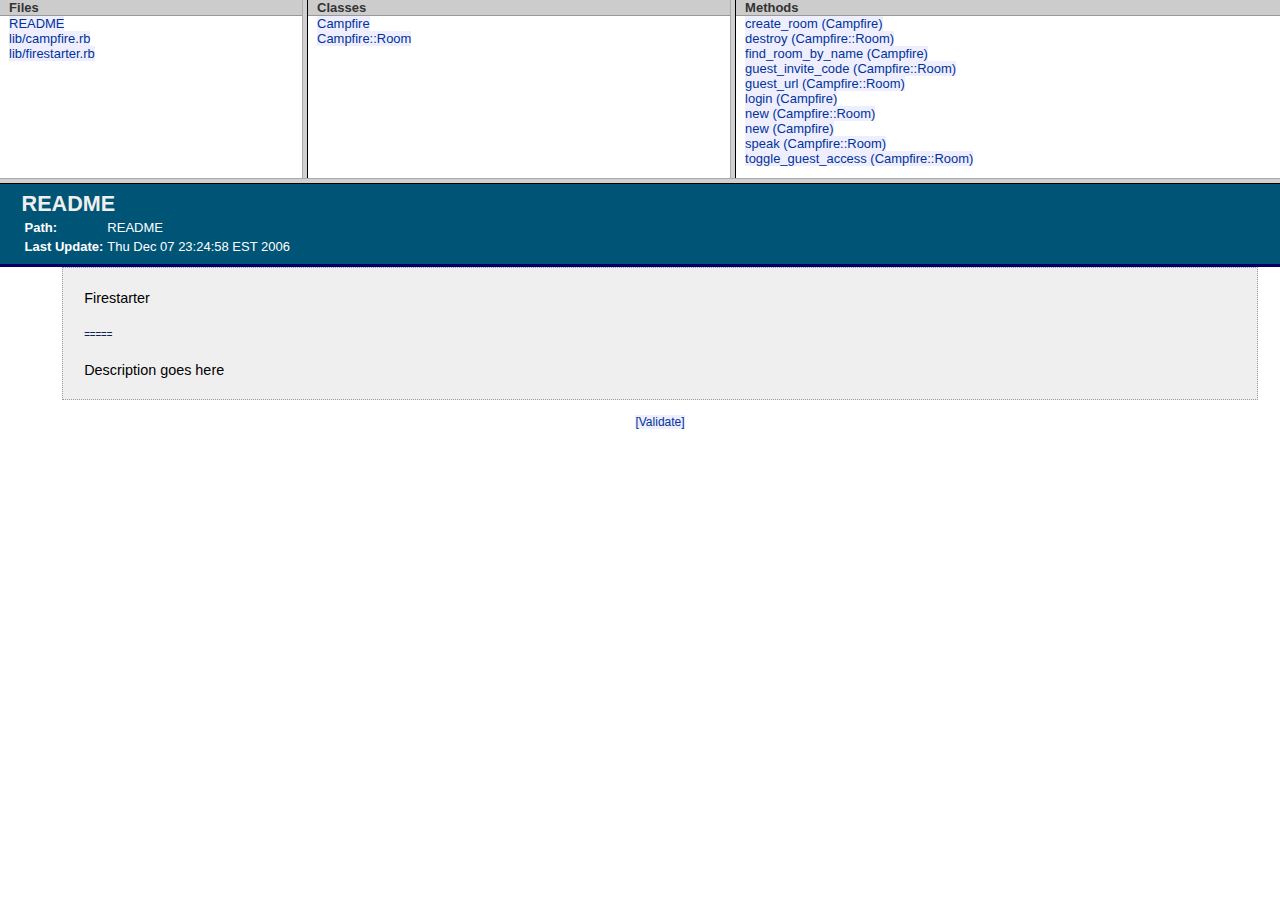
<file: rdoc/index.html>
<?xml version="1.0" encoding="iso-8859-1"?>
<!DOCTYPE html 
     PUBLIC "-//W3C//DTD XHTML 1.0 Frameset//EN"
     "http://www.w3.org/TR/xhtml1/DTD/xhtml1-frameset.dtd">

<!--

    Firestarter

  -->
<html xmlns="http://www.w3.org/1999/xhtml" xml:lang="en" lang="en">
<head>
  <title>Firestarter</title>
  <meta http-equiv="Content-Type" content="text/html; charset=iso-8859-1" />
</head>
<frameset rows="20%, 80%">
    <frameset cols="25%,35%,45%">
        <frame src="fr_file_index.html"   title="Files" name="Files" />
        <frame src="fr_class_index.html"  name="Classes" />
        <frame src="fr_method_index.html" name="Methods" />
    </frameset>
    <frame src="files/README.html" name="docwin" />
</frameset>
</html>
</file>
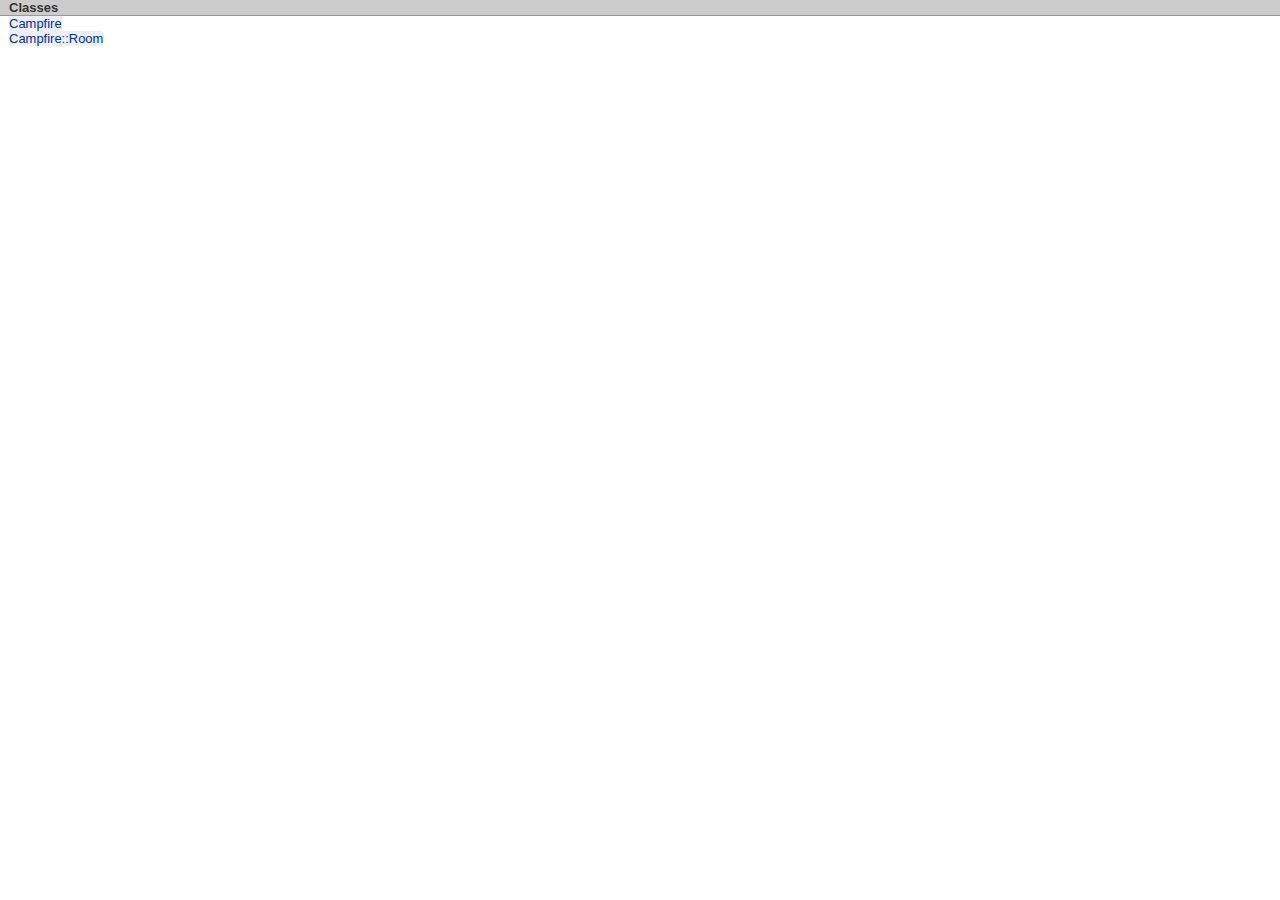
<file: rdoc/fr_class_index.html>
<?xml version="1.0" encoding="iso-8859-1"?>
<!DOCTYPE html 
     PUBLIC "-//W3C//DTD XHTML 1.0 Transitional//EN"
     "http://www.w3.org/TR/xhtml1/DTD/xhtml1-transitional.dtd">

<!--

    Classes

  -->
<html xmlns="http://www.w3.org/1999/xhtml" xml:lang="en" lang="en">
<head>
  <title>Classes</title>
  <meta http-equiv="Content-Type" content="text/html; charset=iso-8859-1" />
  <link rel="stylesheet" href="rdoc-style.css" type="text/css" />
  <base target="docwin" />
</head>
<body>
<div id="index">
  <h1 class="section-bar">Classes</h1>
  <div id="index-entries">
    <a href="classes/Campfire.html">Campfire</a><br />
    <a href="classes/Campfire/Room.html">Campfire::Room</a><br />
  </div>
</div>
</body>
</html>
</file>
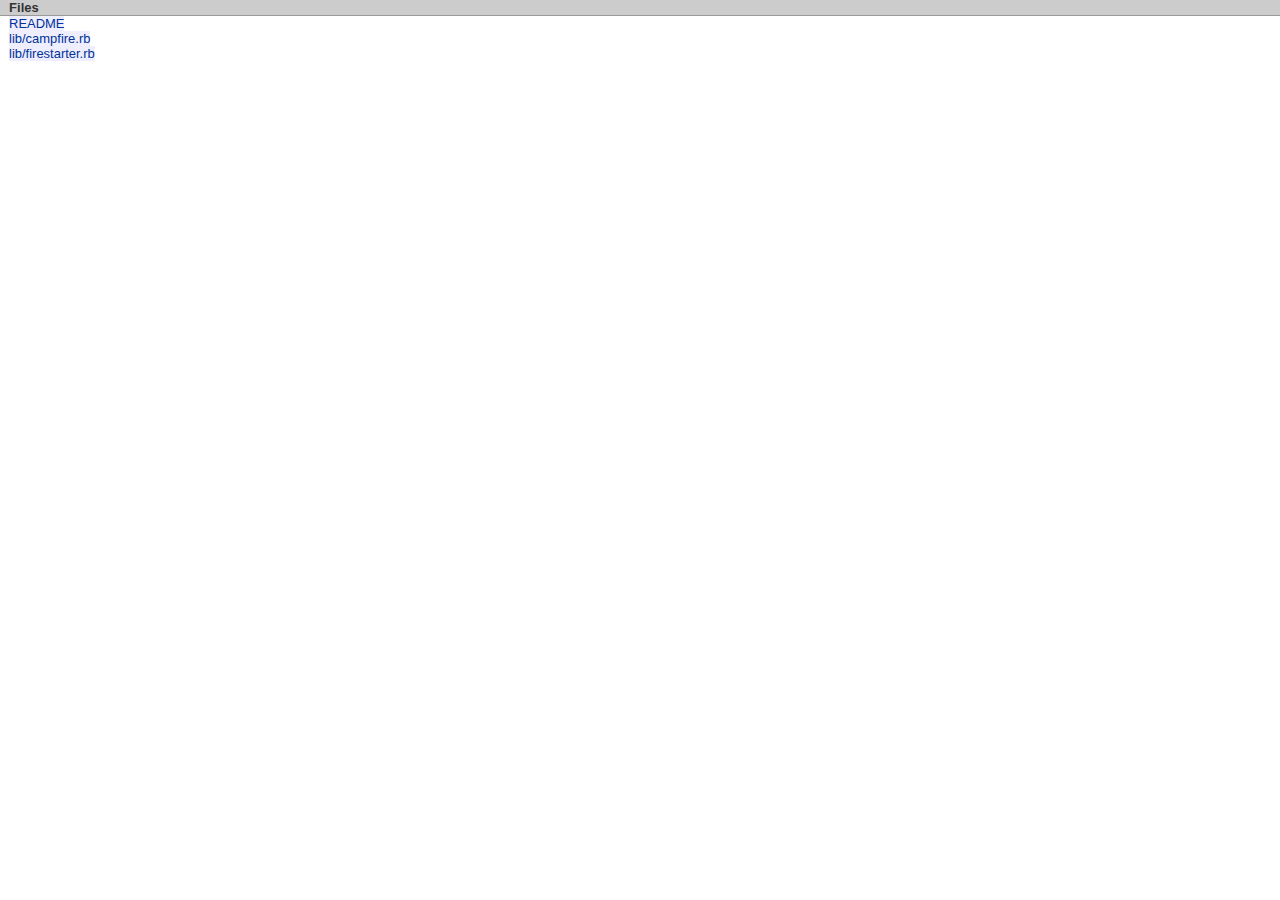
<file: rdoc/fr_file_index.html>
<?xml version="1.0" encoding="iso-8859-1"?>
<!DOCTYPE html 
     PUBLIC "-//W3C//DTD XHTML 1.0 Transitional//EN"
     "http://www.w3.org/TR/xhtml1/DTD/xhtml1-transitional.dtd">

<!--

    Files

  -->
<html xmlns="http://www.w3.org/1999/xhtml" xml:lang="en" lang="en">
<head>
  <title>Files</title>
  <meta http-equiv="Content-Type" content="text/html; charset=iso-8859-1" />
  <link rel="stylesheet" href="rdoc-style.css" type="text/css" />
  <base target="docwin" />
</head>
<body>
<div id="index">
  <h1 class="section-bar">Files</h1>
  <div id="index-entries">
    <a href="files/README.html">README</a><br />
    <a href="files/lib/campfire_rb.html">lib/campfire.rb</a><br />
    <a href="files/lib/firestarter_rb.html">lib/firestarter.rb</a><br />
  </div>
</div>
</body>
</html>
</file>
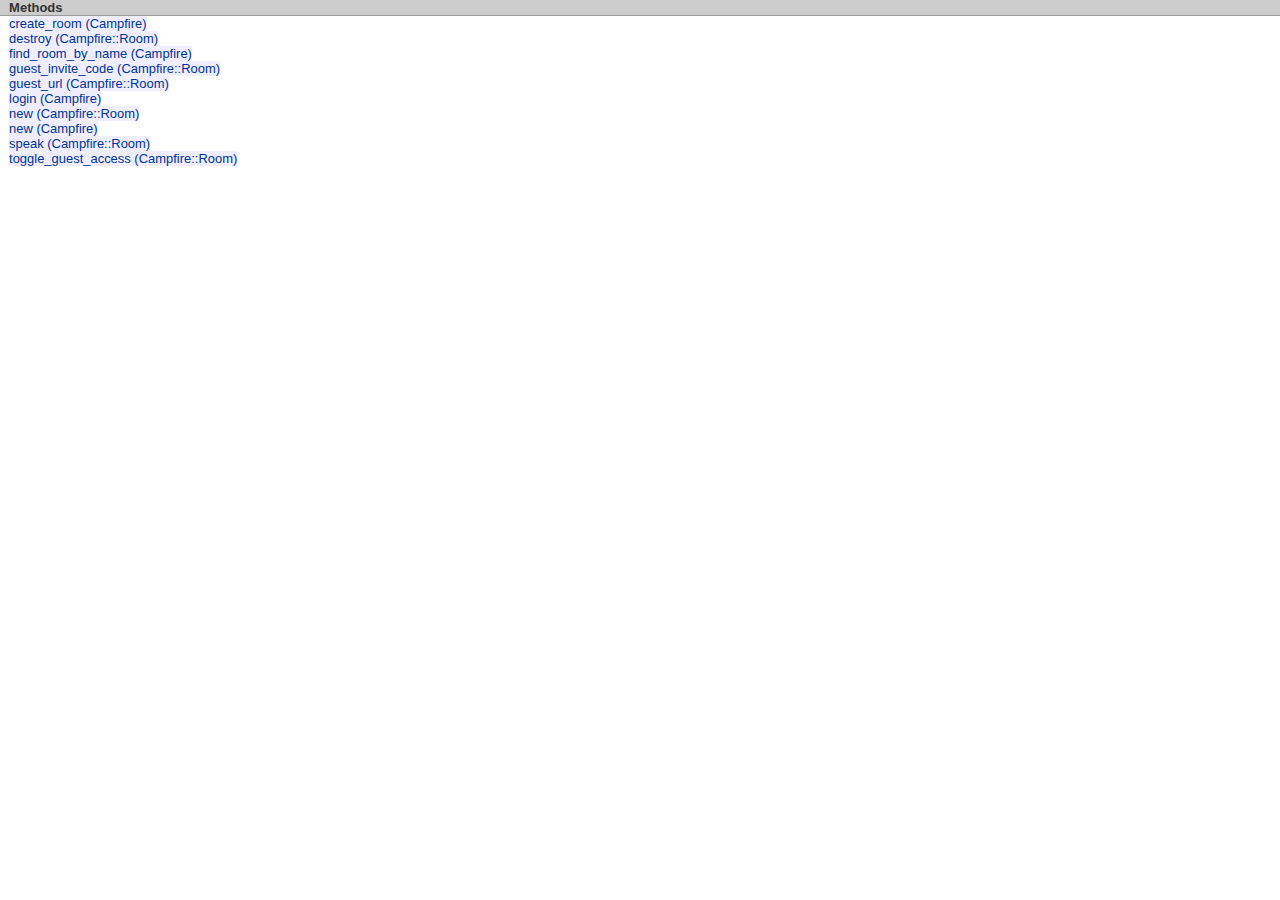
<file: rdoc/fr_method_index.html>
<?xml version="1.0" encoding="iso-8859-1"?>
<!DOCTYPE html 
     PUBLIC "-//W3C//DTD XHTML 1.0 Transitional//EN"
     "http://www.w3.org/TR/xhtml1/DTD/xhtml1-transitional.dtd">

<!--

    Methods

  -->
<html xmlns="http://www.w3.org/1999/xhtml" xml:lang="en" lang="en">
<head>
  <title>Methods</title>
  <meta http-equiv="Content-Type" content="text/html; charset=iso-8859-1" />
  <link rel="stylesheet" href="rdoc-style.css" type="text/css" />
  <base target="docwin" />
</head>
<body>
<div id="index">
  <h1 class="section-bar">Methods</h1>
  <div id="index-entries">
    <a href="classes/Campfire.html#M000003">create_room (Campfire)</a><br />
    <a href="classes/Campfire/Room.html#M000009">destroy (Campfire::Room)</a><br />
    <a href="classes/Campfire.html#M000004">find_room_by_name (Campfire)</a><br />
    <a href="classes/Campfire/Room.html#M000008">guest_invite_code (Campfire::Room)</a><br />
    <a href="classes/Campfire/Room.html#M000007">guest_url (Campfire::Room)</a><br />
    <a href="classes/Campfire.html#M000002">login (Campfire)</a><br />
    <a href="classes/Campfire/Room.html#M000005">new (Campfire::Room)</a><br />
    <a href="classes/Campfire.html#M000001">new (Campfire)</a><br />
    <a href="classes/Campfire/Room.html#M000010">speak (Campfire::Room)</a><br />
    <a href="classes/Campfire/Room.html#M000006">toggle_guest_access (Campfire::Room)</a><br />
  </div>
</div>
</body>
</html>
</file>
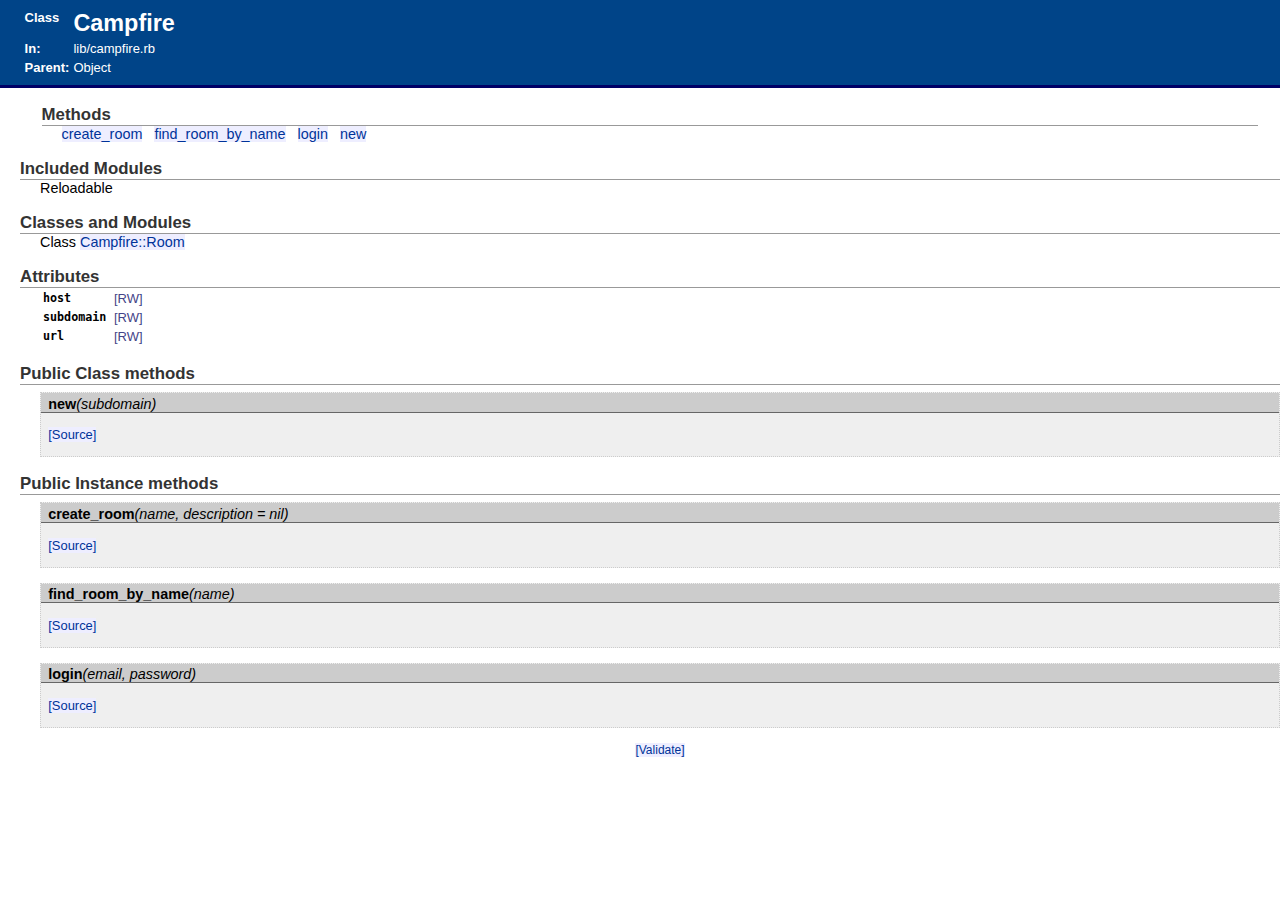
<file: rdoc/classes/Campfire.html>
<?xml version="1.0" encoding="iso-8859-1"?>
<!DOCTYPE html 
     PUBLIC "-//W3C//DTD XHTML 1.0 Transitional//EN"
     "http://www.w3.org/TR/xhtml1/DTD/xhtml1-transitional.dtd">

<html xmlns="http://www.w3.org/1999/xhtml" xml:lang="en" lang="en">
<head>
  <title>Class: Campfire</title>
  <meta http-equiv="Content-Type" content="text/html; charset=iso-8859-1" />
  <meta http-equiv="Content-Script-Type" content="text/javascript" />
  <link rel="stylesheet" href=".././rdoc-style.css" type="text/css" media="screen" />
  <script type="text/javascript">
  // <![CDATA[

  function popupCode( url ) {
    window.open(url, "Code", "resizable=yes,scrollbars=yes,toolbar=no,status=no,height=150,width=400")
  }

  function toggleCode( id ) {
    if ( document.getElementById )
      elem = document.getElementById( id );
    else if ( document.all )
      elem = eval( "document.all." + id );
    else
      return false;

    elemStyle = elem.style;
    
    if ( elemStyle.display != "block" ) {
      elemStyle.display = "block"
    } else {
      elemStyle.display = "none"
    }

    return true;
  }
  
  // Make codeblocks hidden by default
  document.writeln( "<style type=\"text/css\">div.method-source-code { display: none }</style>" )
  
  // ]]>
  </script>

</head>
<body>



    <div id="classHeader">
        <table class="header-table">
        <tr class="top-aligned-row">
          <td><strong>Class</strong></td>
          <td class="class-name-in-header">Campfire</td>
        </tr>
        <tr class="top-aligned-row">
            <td><strong>In:</strong></td>
            <td>
                <a href="../files/lib/campfire_rb.html">
                lib/campfire.rb
                </a>
        <br />
            </td>
        </tr>

        <tr class="top-aligned-row">
            <td><strong>Parent:</strong></td>
            <td>
                Object
            </td>
        </tr>
        </table>
    </div>
  <!-- banner header -->

  <div id="bodyContent">



  <div id="contextContent">



   </div>

    <div id="method-list">
      <h3 class="section-bar">Methods</h3>

      <div class="name-list">
      <a href="#M000003">create_room</a>&nbsp;&nbsp;
      <a href="#M000004">find_room_by_name</a>&nbsp;&nbsp;
      <a href="#M000002">login</a>&nbsp;&nbsp;
      <a href="#M000001">new</a>&nbsp;&nbsp;
      </div>
    </div>

  </div>


    <!-- if includes -->
    <div id="includes">
      <h3 class="section-bar">Included Modules</h3>

      <div id="includes-list">
        <span class="include-name">Reloadable</span>
      </div>
    </div>

    <div id="section">

    <div id="class-list">
      <h3 class="section-bar">Classes and Modules</h3>

      Class <a href="Campfire/Room.html" class="link">Campfire::Room</a><br />

    </div>




    <div id="attribute-list">
      <h3 class="section-bar">Attributes</h3>

      <div class="name-list">
        <table>
        <tr class="top-aligned-row context-row">
          <td class="context-item-name">host</td>
          <td class="context-item-value">&nbsp;[RW]&nbsp;</td>
          <td class="context-item-desc"></td>
        </tr>
        <tr class="top-aligned-row context-row">
          <td class="context-item-name">subdomain</td>
          <td class="context-item-value">&nbsp;[RW]&nbsp;</td>
          <td class="context-item-desc"></td>
        </tr>
        <tr class="top-aligned-row context-row">
          <td class="context-item-name">url</td>
          <td class="context-item-value">&nbsp;[RW]&nbsp;</td>
          <td class="context-item-desc"></td>
        </tr>
        </table>
      </div>
    </div>
      


    <!-- if method_list -->
    <div id="methods">
      <h3 class="section-bar">Public Class methods</h3>

      <div id="method-M000001" class="method-detail">
        <a name="M000001"></a>

        <div class="method-heading">
          <a href="#M000001" class="method-signature">
          <span class="method-name">new</span><span class="method-args">(subdomain)</span>
          </a>
        </div>
      
        <div class="method-description">
          <p><a class="source-toggle" href="#"
            onclick="toggleCode('M000001-source');return false;">[Source]</a></p>
          <div class="method-source-code" id="M000001-source">
<pre>
    <span class="ruby-comment cmt"># File lib/campfire.rb, line 40</span>
40:   <span class="ruby-keyword kw">def</span> <span class="ruby-identifier">initialize</span>(<span class="ruby-identifier">subdomain</span>)
41:     <span class="ruby-keyword kw">self</span>.<span class="ruby-identifier">subdomain</span> = <span class="ruby-identifier">subdomain</span>
42:     <span class="ruby-keyword kw">self</span>.<span class="ruby-identifier">host</span> = <span class="ruby-node">&quot;#{subdomain}.campfirenow.com&quot;</span>
43:     <span class="ruby-keyword kw">self</span>.<span class="ruby-identifier">url</span> = <span class="ruby-node">&quot;http://#{host}&quot;</span>
44:   <span class="ruby-keyword kw">end</span>
</pre>
          </div>
        </div>
      </div>

      <h3 class="section-bar">Public Instance methods</h3>

      <div id="method-M000003" class="method-detail">
        <a name="M000003"></a>

        <div class="method-heading">
          <a href="#M000003" class="method-signature">
          <span class="method-name">create_room</span><span class="method-args">(name, description = nil)</span>
          </a>
        </div>
      
        <div class="method-description">
          <p><a class="source-toggle" href="#"
            onclick="toggleCode('M000003-source');return false;">[Source]</a></p>
          <div class="method-source-code" id="M000003-source">
<pre>
    <span class="ruby-comment cmt"># File lib/campfire.rb, line 50</span>
50:   <span class="ruby-keyword kw">def</span> <span class="ruby-identifier">create_room</span>(<span class="ruby-identifier">name</span>, <span class="ruby-identifier">description</span> = <span class="ruby-keyword kw">nil</span>)
51:     <span class="ruby-identifier">post</span>(<span class="ruby-value str">&quot;account/create/room?from=lobby&quot;</span>, {<span class="ruby-identifier">:room</span> =<span class="ruby-operator">&gt;</span> {<span class="ruby-identifier">:name</span> =<span class="ruby-operator">&gt;</span> <span class="ruby-identifier">name</span>, <span class="ruby-identifier">:descripton</span> =<span class="ruby-operator">&gt;</span> <span class="ruby-identifier">description</span>}}, <span class="ruby-identifier">:ajax</span> =<span class="ruby-operator">&gt;</span> <span class="ruby-keyword kw">true</span>)
52:     <span class="ruby-identifier">find_room_by_name</span>(<span class="ruby-identifier">name</span>)
53:   <span class="ruby-keyword kw">end</span>
</pre>
          </div>
        </div>
      </div>

      <div id="method-M000004" class="method-detail">
        <a name="M000004"></a>

        <div class="method-heading">
          <a href="#M000004" class="method-signature">
          <span class="method-name">find_room_by_name</span><span class="method-args">(name)</span>
          </a>
        </div>
      
        <div class="method-description">
          <p><a class="source-toggle" href="#"
            onclick="toggleCode('M000004-source');return false;">[Source]</a></p>
          <div class="method-source-code" id="M000004-source">
<pre>
    <span class="ruby-comment cmt"># File lib/campfire.rb, line 55</span>
55:   <span class="ruby-keyword kw">def</span> <span class="ruby-identifier">find_room_by_name</span>(<span class="ruby-identifier">name</span>)
56:     <span class="ruby-identifier">link</span> = <span class="ruby-constant">Hpricot</span>(<span class="ruby-identifier">get</span>.<span class="ruby-identifier">body</span>).<span class="ruby-identifier">search</span>(<span class="ruby-value str">&quot;//h2/a&quot;</span>).<span class="ruby-identifier">detect</span> { <span class="ruby-operator">|</span><span class="ruby-identifier">a</span><span class="ruby-operator">|</span> <span class="ruby-identifier">a</span>.<span class="ruby-identifier">inner_html</span> <span class="ruby-operator">==</span> <span class="ruby-identifier">name</span> }
57:     <span class="ruby-identifier">link</span>.<span class="ruby-identifier">blank?</span> <span class="ruby-value">? </span><span class="ruby-keyword kw">nil</span> <span class="ruby-operator">:</span> <span class="ruby-constant">Room</span>.<span class="ruby-identifier">new</span>(<span class="ruby-keyword kw">self</span>, <span class="ruby-identifier">link</span>.<span class="ruby-identifier">attributes</span>[<span class="ruby-value str">'href'</span>].<span class="ruby-identifier">scan</span>(<span class="ruby-regexp re">/room\/(\d*)$/</span>).<span class="ruby-identifier">to_s</span>)
58:   <span class="ruby-keyword kw">end</span>
</pre>
          </div>
        </div>
      </div>

      <div id="method-M000002" class="method-detail">
        <a name="M000002"></a>

        <div class="method-heading">
          <a href="#M000002" class="method-signature">
          <span class="method-name">login</span><span class="method-args">(email, password)</span>
          </a>
        </div>
      
        <div class="method-description">
          <p><a class="source-toggle" href="#"
            onclick="toggleCode('M000002-source');return false;">[Source]</a></p>
          <div class="method-source-code" id="M000002-source">
<pre>
    <span class="ruby-comment cmt"># File lib/campfire.rb, line 46</span>
46:   <span class="ruby-keyword kw">def</span> <span class="ruby-identifier">login</span>(<span class="ruby-identifier">email</span>, <span class="ruby-identifier">password</span>)
47:     <span class="ruby-identifier">post</span>(<span class="ruby-value str">&quot;login&quot;</span>, <span class="ruby-identifier">:email_address</span> =<span class="ruby-operator">&gt;</span> <span class="ruby-identifier">email</span>, <span class="ruby-identifier">:password</span> =<span class="ruby-operator">&gt;</span> <span class="ruby-identifier">password</span>)
48:   <span class="ruby-keyword kw">end</span>
</pre>
          </div>
        </div>
      </div>


    </div>


  </div>


<div id="validator-badges">
  <p><small><a href="http://validator.w3.org/check/referer">[Validate]</a></small></p>
</div>

</body>
</html>
</file>
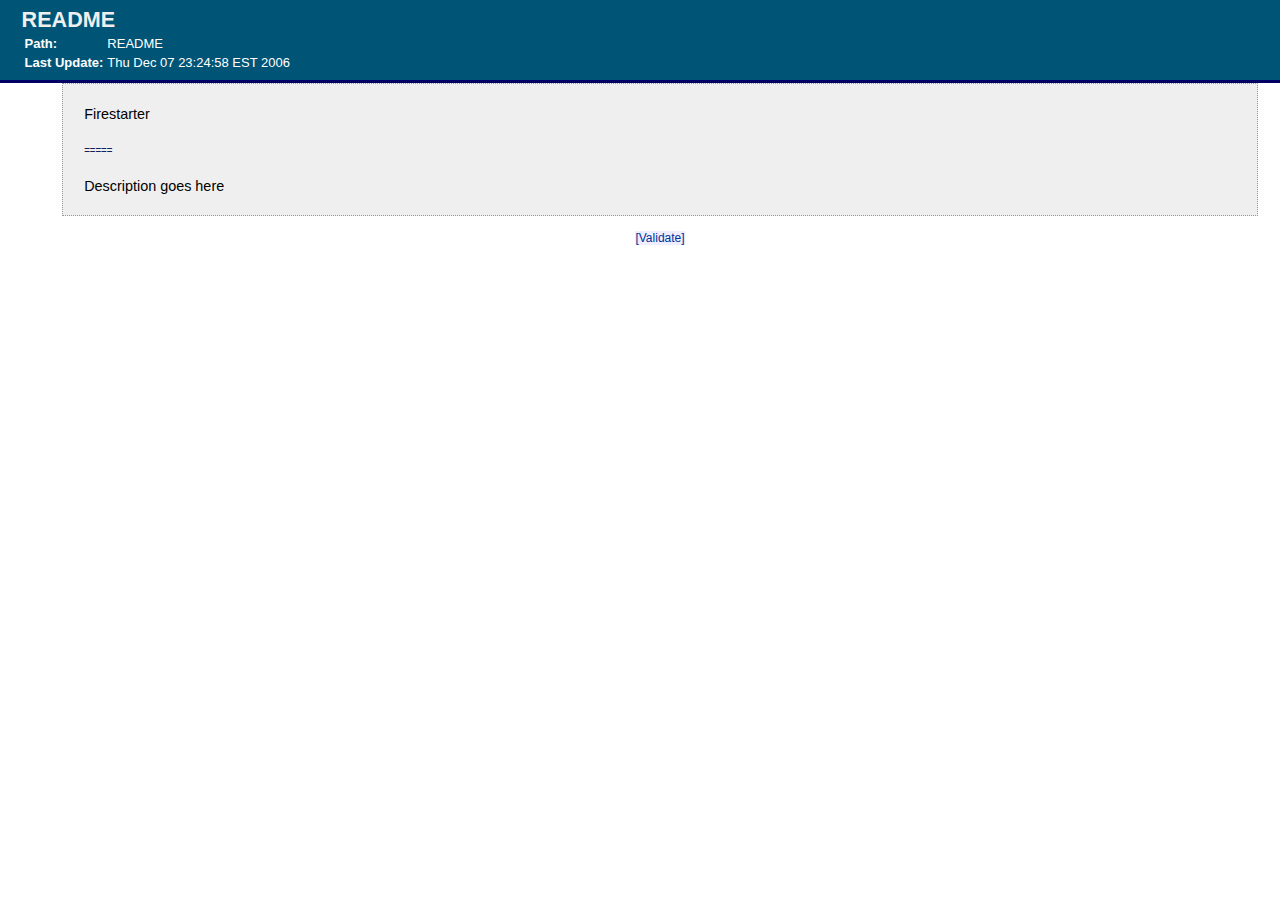
<file: rdoc/files/README.html>
<?xml version="1.0" encoding="iso-8859-1"?>
<!DOCTYPE html 
     PUBLIC "-//W3C//DTD XHTML 1.0 Transitional//EN"
     "http://www.w3.org/TR/xhtml1/DTD/xhtml1-transitional.dtd">

<html xmlns="http://www.w3.org/1999/xhtml" xml:lang="en" lang="en">
<head>
  <title>File: README</title>
  <meta http-equiv="Content-Type" content="text/html; charset=iso-8859-1" />
  <meta http-equiv="Content-Script-Type" content="text/javascript" />
  <link rel="stylesheet" href=".././rdoc-style.css" type="text/css" media="screen" />
  <script type="text/javascript">
  // <![CDATA[

  function popupCode( url ) {
    window.open(url, "Code", "resizable=yes,scrollbars=yes,toolbar=no,status=no,height=150,width=400")
  }

  function toggleCode( id ) {
    if ( document.getElementById )
      elem = document.getElementById( id );
    else if ( document.all )
      elem = eval( "document.all." + id );
    else
      return false;

    elemStyle = elem.style;
    
    if ( elemStyle.display != "block" ) {
      elemStyle.display = "block"
    } else {
      elemStyle.display = "none"
    }

    return true;
  }
  
  // Make codeblocks hidden by default
  document.writeln( "<style type=\"text/css\">div.method-source-code { display: none }</style>" )
  
  // ]]>
  </script>

</head>
<body>



  <div id="fileHeader">
    <h1>README</h1>
    <table class="header-table">
    <tr class="top-aligned-row">
      <td><strong>Path:</strong></td>
      <td>README
      </td>
    </tr>
    <tr class="top-aligned-row">
      <td><strong>Last Update:</strong></td>
      <td>Thu Dec 07 23:24:58 EST 2006</td>
    </tr>
    </table>
  </div>
  <!-- banner header -->

  <div id="bodyContent">



  <div id="contextContent">

    <div id="description">
      <p>
Firestarter
</p>
<h6>=====</h6>
<p>
Description goes here
</p>

    </div>


   </div>


  </div>


    <!-- if includes -->

    <div id="section">





      


    <!-- if method_list -->


  </div>


<div id="validator-badges">
  <p><small><a href="http://validator.w3.org/check/referer">[Validate]</a></small></p>
</div>

</body>
</html>
</file>
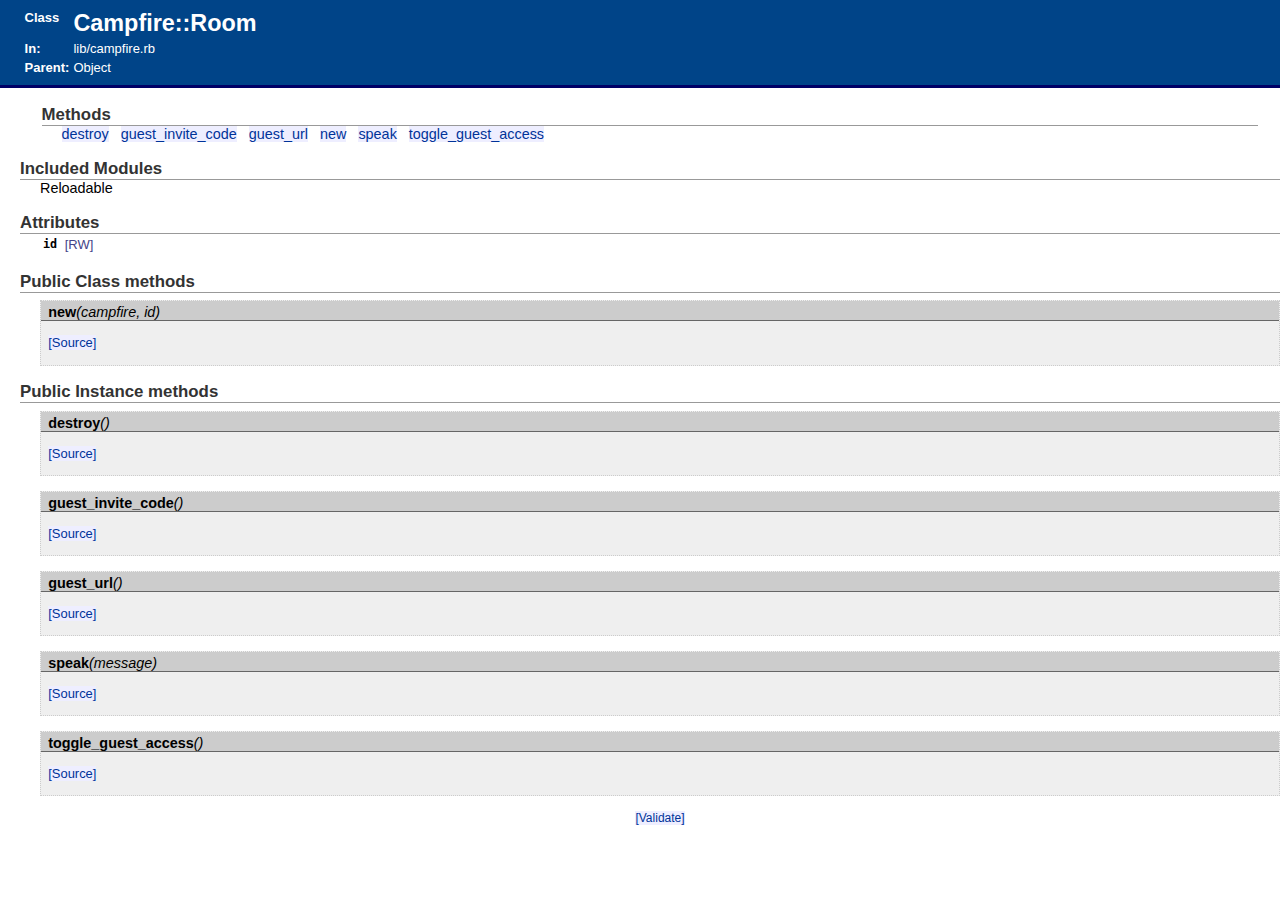
<file: rdoc/classes/Campfire/Room.html>
<?xml version="1.0" encoding="iso-8859-1"?>
<!DOCTYPE html 
     PUBLIC "-//W3C//DTD XHTML 1.0 Transitional//EN"
     "http://www.w3.org/TR/xhtml1/DTD/xhtml1-transitional.dtd">

<html xmlns="http://www.w3.org/1999/xhtml" xml:lang="en" lang="en">
<head>
  <title>Class: Campfire::Room</title>
  <meta http-equiv="Content-Type" content="text/html; charset=iso-8859-1" />
  <meta http-equiv="Content-Script-Type" content="text/javascript" />
  <link rel="stylesheet" href="../.././rdoc-style.css" type="text/css" media="screen" />
  <script type="text/javascript">
  // <![CDATA[

  function popupCode( url ) {
    window.open(url, "Code", "resizable=yes,scrollbars=yes,toolbar=no,status=no,height=150,width=400")
  }

  function toggleCode( id ) {
    if ( document.getElementById )
      elem = document.getElementById( id );
    else if ( document.all )
      elem = eval( "document.all." + id );
    else
      return false;

    elemStyle = elem.style;
    
    if ( elemStyle.display != "block" ) {
      elemStyle.display = "block"
    } else {
      elemStyle.display = "none"
    }

    return true;
  }
  
  // Make codeblocks hidden by default
  document.writeln( "<style type=\"text/css\">div.method-source-code { display: none }</style>" )
  
  // ]]>
  </script>

</head>
<body>



    <div id="classHeader">
        <table class="header-table">
        <tr class="top-aligned-row">
          <td><strong>Class</strong></td>
          <td class="class-name-in-header">Campfire::Room</td>
        </tr>
        <tr class="top-aligned-row">
            <td><strong>In:</strong></td>
            <td>
                <a href="../../files/lib/campfire_rb.html">
                lib/campfire.rb
                </a>
        <br />
            </td>
        </tr>

        <tr class="top-aligned-row">
            <td><strong>Parent:</strong></td>
            <td>
                Object
            </td>
        </tr>
        </table>
    </div>
  <!-- banner header -->

  <div id="bodyContent">



  <div id="contextContent">



   </div>

    <div id="method-list">
      <h3 class="section-bar">Methods</h3>

      <div class="name-list">
      <a href="#M000009">destroy</a>&nbsp;&nbsp;
      <a href="#M000008">guest_invite_code</a>&nbsp;&nbsp;
      <a href="#M000007">guest_url</a>&nbsp;&nbsp;
      <a href="#M000005">new</a>&nbsp;&nbsp;
      <a href="#M000010">speak</a>&nbsp;&nbsp;
      <a href="#M000006">toggle_guest_access</a>&nbsp;&nbsp;
      </div>
    </div>

  </div>


    <!-- if includes -->
    <div id="includes">
      <h3 class="section-bar">Included Modules</h3>

      <div id="includes-list">
        <span class="include-name">Reloadable</span>
      </div>
    </div>

    <div id="section">





    <div id="attribute-list">
      <h3 class="section-bar">Attributes</h3>

      <div class="name-list">
        <table>
        <tr class="top-aligned-row context-row">
          <td class="context-item-name">id</td>
          <td class="context-item-value">&nbsp;[RW]&nbsp;</td>
          <td class="context-item-desc"></td>
        </tr>
        </table>
      </div>
    </div>
      


    <!-- if method_list -->
    <div id="methods">
      <h3 class="section-bar">Public Class methods</h3>

      <div id="method-M000005" class="method-detail">
        <a name="M000005"></a>

        <div class="method-heading">
          <a href="#M000005" class="method-signature">
          <span class="method-name">new</span><span class="method-args">(campfire, id)</span>
          </a>
        </div>
      
        <div class="method-description">
          <p><a class="source-toggle" href="#"
            onclick="toggleCode('M000005-source');return false;">[Source]</a></p>
          <div class="method-source-code" id="M000005-source">
<pre>
    <span class="ruby-comment cmt"># File lib/campfire.rb, line 13</span>
13:     <span class="ruby-keyword kw">def</span> <span class="ruby-identifier">initialize</span>(<span class="ruby-identifier">campfire</span>, <span class="ruby-identifier">id</span>)
14:       <span class="ruby-ivar">@campfire</span> = <span class="ruby-identifier">campfire</span>
15:       <span class="ruby-keyword kw">self</span>.<span class="ruby-identifier">id</span> = <span class="ruby-identifier">id</span>
16:     <span class="ruby-keyword kw">end</span>
</pre>
          </div>
        </div>
      </div>

      <h3 class="section-bar">Public Instance methods</h3>

      <div id="method-M000009" class="method-detail">
        <a name="M000009"></a>

        <div class="method-heading">
          <a href="#M000009" class="method-signature">
          <span class="method-name">destroy</span><span class="method-args">()</span>
          </a>
        </div>
      
        <div class="method-description">
          <p><a class="source-toggle" href="#"
            onclick="toggleCode('M000009-source');return false;">[Source]</a></p>
          <div class="method-source-code" id="M000009-source">
<pre>
    <span class="ruby-comment cmt"># File lib/campfire.rb, line 30</span>
30:     <span class="ruby-keyword kw">def</span> <span class="ruby-identifier">destroy</span>
31:       <span class="ruby-ivar">@campfire</span>.<span class="ruby-identifier">send</span> <span class="ruby-identifier">:post</span>, <span class="ruby-node">&quot;account/delete/room/#{self.id}&quot;</span>
32:     <span class="ruby-keyword kw">end</span>
</pre>
          </div>
        </div>
      </div>

      <div id="method-M000008" class="method-detail">
        <a name="M000008"></a>

        <div class="method-heading">
          <a href="#M000008" class="method-signature">
          <span class="method-name">guest_invite_code</span><span class="method-args">()</span>
          </a>
        </div>
      
        <div class="method-description">
          <p><a class="source-toggle" href="#"
            onclick="toggleCode('M000008-source');return false;">[Source]</a></p>
          <div class="method-source-code" id="M000008-source">
<pre>
    <span class="ruby-comment cmt"># File lib/campfire.rb, line 26</span>
26:     <span class="ruby-keyword kw">def</span> <span class="ruby-identifier">guest_invite_code</span>
27:       <span class="ruby-identifier">guest_url</span>.<span class="ruby-identifier">scan</span>(<span class="ruby-node">/^#{@campfire.url}\/(\w*)$/</span>).<span class="ruby-identifier">to_s</span>
28:     <span class="ruby-keyword kw">end</span>
</pre>
          </div>
        </div>
      </div>

      <div id="method-M000007" class="method-detail">
        <a name="M000007"></a>

        <div class="method-heading">
          <a href="#M000007" class="method-signature">
          <span class="method-name">guest_url</span><span class="method-args">()</span>
          </a>
        </div>
      
        <div class="method-description">
          <p><a class="source-toggle" href="#"
            onclick="toggleCode('M000007-source');return false;">[Source]</a></p>
          <div class="method-source-code" id="M000007-source">
<pre>
    <span class="ruby-comment cmt"># File lib/campfire.rb, line 22</span>
22:     <span class="ruby-keyword kw">def</span> <span class="ruby-identifier">guest_url</span>
23:       (<span class="ruby-constant">Hpricot</span>(<span class="ruby-ivar">@campfire</span>.<span class="ruby-identifier">send</span>(<span class="ruby-identifier">:get</span>, <span class="ruby-node">&quot;room/#{self.id}&quot;</span>).<span class="ruby-identifier">body</span>)<span class="ruby-operator">/</span><span class="ruby-value str">&quot;#guest_access h4&quot;</span>).<span class="ruby-identifier">first</span>.<span class="ruby-identifier">inner_html</span>
24:     <span class="ruby-keyword kw">end</span>
</pre>
          </div>
        </div>
      </div>

      <div id="method-M000010" class="method-detail">
        <a name="M000010"></a>

        <div class="method-heading">
          <a href="#M000010" class="method-signature">
          <span class="method-name">speak</span><span class="method-args">(message)</span>
          </a>
        </div>
      
        <div class="method-description">
          <p><a class="source-toggle" href="#"
            onclick="toggleCode('M000010-source');return false;">[Source]</a></p>
          <div class="method-source-code" id="M000010-source">
<pre>
    <span class="ruby-comment cmt"># File lib/campfire.rb, line 34</span>
34:     <span class="ruby-keyword kw">def</span> <span class="ruby-identifier">speak</span>(<span class="ruby-identifier">message</span>)
35:       <span class="ruby-ivar">@campfire</span>.<span class="ruby-identifier">send</span> <span class="ruby-identifier">:post</span>, <span class="ruby-node">&quot;room/#{self.id}/speak&quot;</span>, { <span class="ruby-identifier">:message</span> =<span class="ruby-operator">&gt;</span> <span class="ruby-identifier">message</span> }, <span class="ruby-identifier">:ajax</span> =<span class="ruby-operator">&gt;</span> <span class="ruby-keyword kw">true</span>
36:     <span class="ruby-keyword kw">end</span>
</pre>
          </div>
        </div>
      </div>

      <div id="method-M000006" class="method-detail">
        <a name="M000006"></a>

        <div class="method-heading">
          <a href="#M000006" class="method-signature">
          <span class="method-name">toggle_guest_access</span><span class="method-args">()</span>
          </a>
        </div>
      
        <div class="method-description">
          <p><a class="source-toggle" href="#"
            onclick="toggleCode('M000006-source');return false;">[Source]</a></p>
          <div class="method-source-code" id="M000006-source">
<pre>
    <span class="ruby-comment cmt"># File lib/campfire.rb, line 18</span>
18:     <span class="ruby-keyword kw">def</span> <span class="ruby-identifier">toggle_guest_access</span>
19:       <span class="ruby-ivar">@campfire</span>.<span class="ruby-identifier">send</span> <span class="ruby-identifier">:post</span>, <span class="ruby-node">&quot;room/#{self.id}/toggle_guest_access&quot;</span>
20:     <span class="ruby-keyword kw">end</span>
</pre>
          </div>
        </div>
      </div>


    </div>


  </div>


<div id="validator-badges">
  <p><small><a href="http://validator.w3.org/check/referer">[Validate]</a></small></p>
</div>

</body>
</html>
</file>
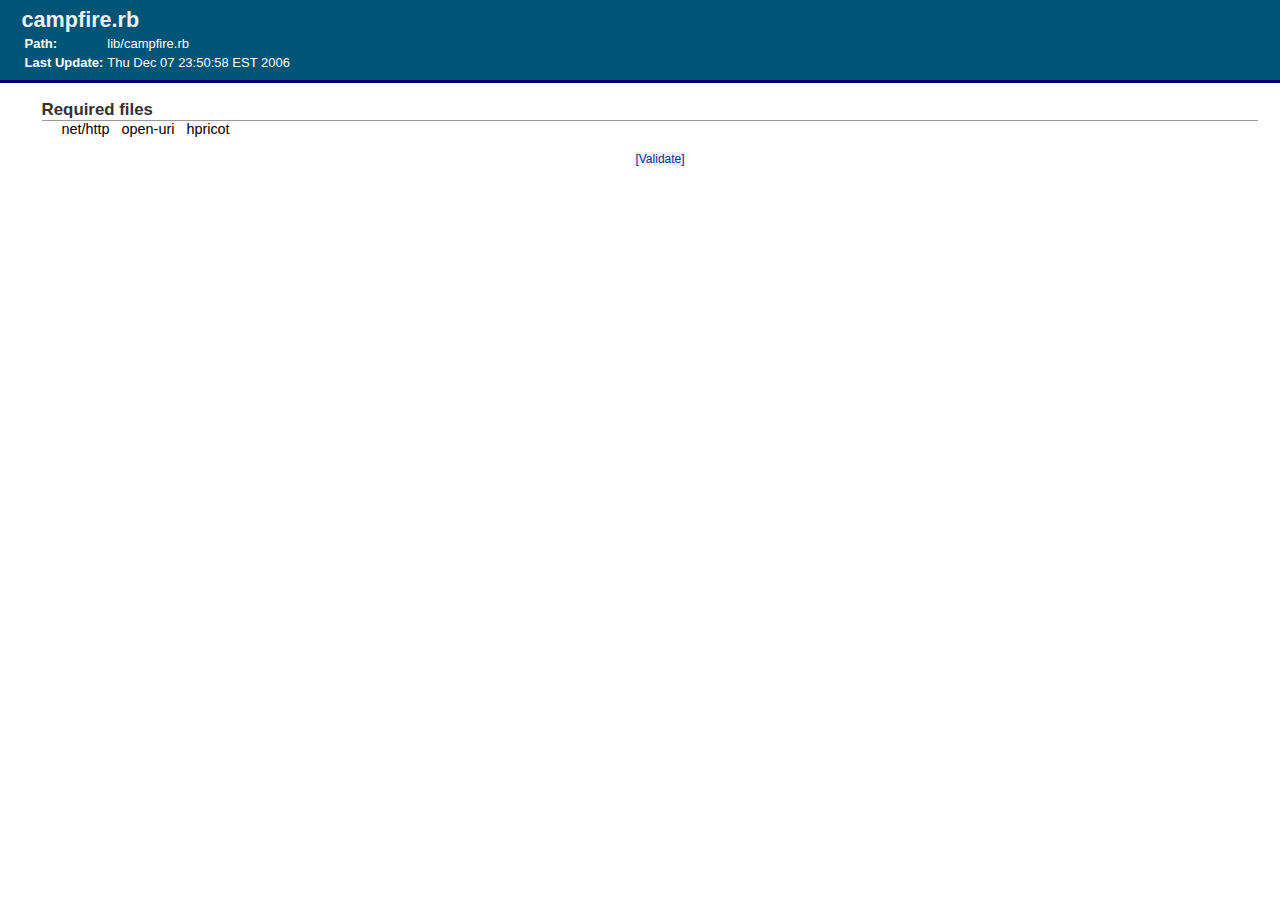
<file: rdoc/files/lib/campfire_rb.html>
<?xml version="1.0" encoding="iso-8859-1"?>
<!DOCTYPE html 
     PUBLIC "-//W3C//DTD XHTML 1.0 Transitional//EN"
     "http://www.w3.org/TR/xhtml1/DTD/xhtml1-transitional.dtd">

<html xmlns="http://www.w3.org/1999/xhtml" xml:lang="en" lang="en">
<head>
  <title>File: campfire.rb</title>
  <meta http-equiv="Content-Type" content="text/html; charset=iso-8859-1" />
  <meta http-equiv="Content-Script-Type" content="text/javascript" />
  <link rel="stylesheet" href="../.././rdoc-style.css" type="text/css" media="screen" />
  <script type="text/javascript">
  // <![CDATA[

  function popupCode( url ) {
    window.open(url, "Code", "resizable=yes,scrollbars=yes,toolbar=no,status=no,height=150,width=400")
  }

  function toggleCode( id ) {
    if ( document.getElementById )
      elem = document.getElementById( id );
    else if ( document.all )
      elem = eval( "document.all." + id );
    else
      return false;

    elemStyle = elem.style;
    
    if ( elemStyle.display != "block" ) {
      elemStyle.display = "block"
    } else {
      elemStyle.display = "none"
    }

    return true;
  }
  
  // Make codeblocks hidden by default
  document.writeln( "<style type=\"text/css\">div.method-source-code { display: none }</style>" )
  
  // ]]>
  </script>

</head>
<body>



  <div id="fileHeader">
    <h1>campfire.rb</h1>
    <table class="header-table">
    <tr class="top-aligned-row">
      <td><strong>Path:</strong></td>
      <td>lib/campfire.rb
      </td>
    </tr>
    <tr class="top-aligned-row">
      <td><strong>Last Update:</strong></td>
      <td>Thu Dec 07 23:50:58 EST 2006</td>
    </tr>
    </table>
  </div>
  <!-- banner header -->

  <div id="bodyContent">



  <div id="contextContent">


    <div id="requires-list">
      <h3 class="section-bar">Required files</h3>

      <div class="name-list">
      net/http&nbsp;&nbsp;
      open-uri&nbsp;&nbsp;
      hpricot&nbsp;&nbsp;
      </div>
    </div>

   </div>


  </div>


    <!-- if includes -->

    <div id="section">





      


    <!-- if method_list -->


  </div>


<div id="validator-badges">
  <p><small><a href="http://validator.w3.org/check/referer">[Validate]</a></small></p>
</div>

</body>
</html>
</file>
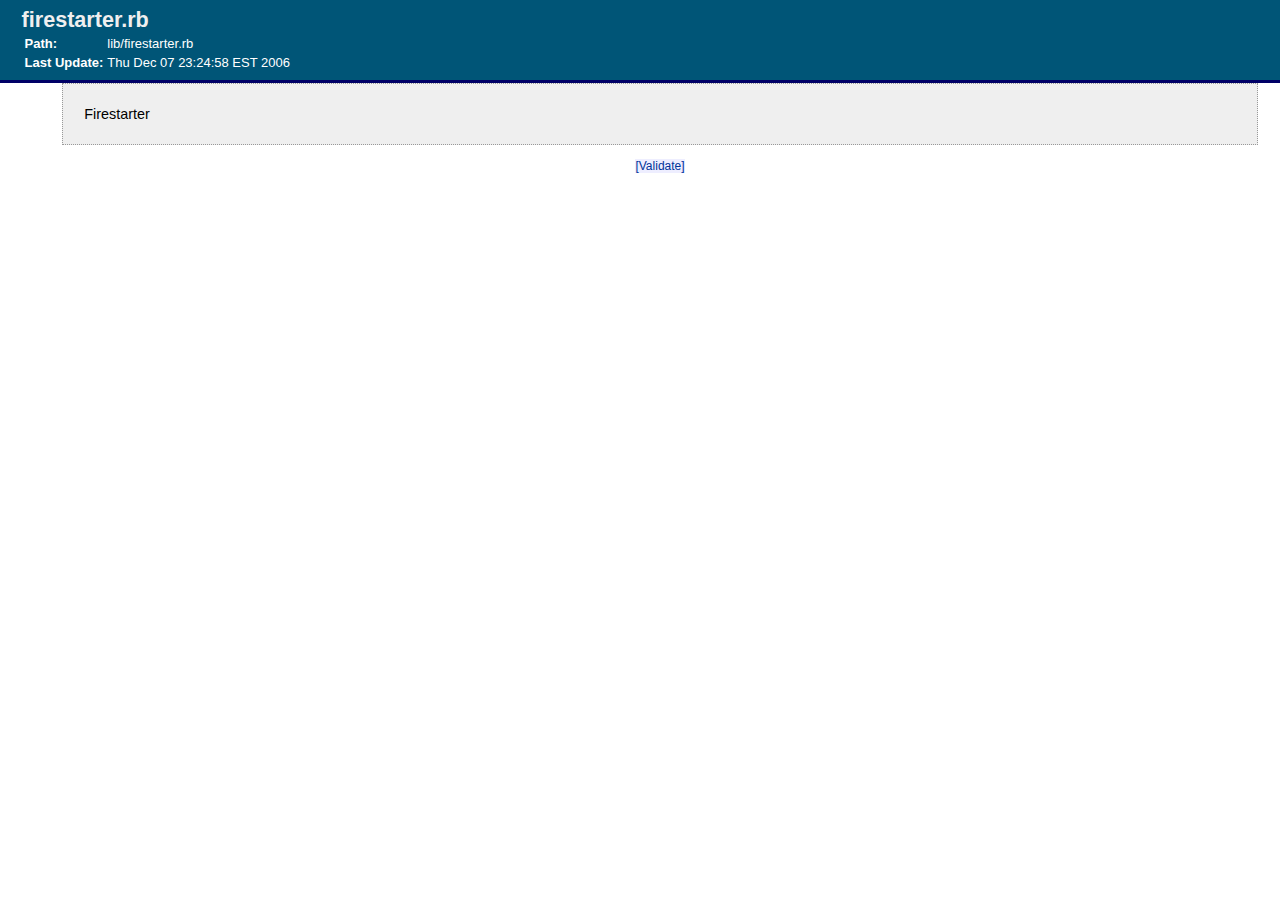
<file: rdoc/files/lib/firestarter_rb.html>
<?xml version="1.0" encoding="iso-8859-1"?>
<!DOCTYPE html 
     PUBLIC "-//W3C//DTD XHTML 1.0 Transitional//EN"
     "http://www.w3.org/TR/xhtml1/DTD/xhtml1-transitional.dtd">

<html xmlns="http://www.w3.org/1999/xhtml" xml:lang="en" lang="en">
<head>
  <title>File: firestarter.rb</title>
  <meta http-equiv="Content-Type" content="text/html; charset=iso-8859-1" />
  <meta http-equiv="Content-Script-Type" content="text/javascript" />
  <link rel="stylesheet" href="../.././rdoc-style.css" type="text/css" media="screen" />
  <script type="text/javascript">
  // <![CDATA[

  function popupCode( url ) {
    window.open(url, "Code", "resizable=yes,scrollbars=yes,toolbar=no,status=no,height=150,width=400")
  }

  function toggleCode( id ) {
    if ( document.getElementById )
      elem = document.getElementById( id );
    else if ( document.all )
      elem = eval( "document.all." + id );
    else
      return false;

    elemStyle = elem.style;
    
    if ( elemStyle.display != "block" ) {
      elemStyle.display = "block"
    } else {
      elemStyle.display = "none"
    }

    return true;
  }
  
  // Make codeblocks hidden by default
  document.writeln( "<style type=\"text/css\">div.method-source-code { display: none }</style>" )
  
  // ]]>
  </script>

</head>
<body>



  <div id="fileHeader">
    <h1>firestarter.rb</h1>
    <table class="header-table">
    <tr class="top-aligned-row">
      <td><strong>Path:</strong></td>
      <td>lib/firestarter.rb
      </td>
    </tr>
    <tr class="top-aligned-row">
      <td><strong>Last Update:</strong></td>
      <td>Thu Dec 07 23:24:58 EST 2006</td>
    </tr>
    </table>
  </div>
  <!-- banner header -->

  <div id="bodyContent">



  <div id="contextContent">

    <div id="description">
      <p>
Firestarter
</p>

    </div>


   </div>


  </div>


    <!-- if includes -->

    <div id="section">





      


    <!-- if method_list -->


  </div>


<div id="validator-badges">
  <p><small><a href="http://validator.w3.org/check/referer">[Validate]</a></small></p>
</div>

</body>
</html>
</file>
<file: rdoc/rdoc-style.css>
body {
    font-family: Verdana,Arial,Helvetica,sans-serif;
    font-size:   90%;
    margin: 0;
    margin-left: 40px;
    padding: 0;
    background: white;
}

h1,h2,h3,h4 { margin: 0; color: #efefef; background: transparent; }
h1 { font-size: 150%; }
h2,h3,h4 { margin-top: 1em; }

a { background: #eef; color: #039; text-decoration: none; }
a:hover { background: #039; color: #eef; }

/* Override the base stylesheet's Anchor inside a table cell */
td > a {
  background: transparent;
  color: #039;
  text-decoration: none;
}

/* and inside a section title */
.section-title > a {
  background: transparent;
  color: #eee;
  text-decoration: none;
}

/* === Structural elements =================================== */

div#index {
    margin: 0;
    margin-left: -40px;
    padding: 0;
    font-size: 90%;
}


div#index a {
    margin-left: 0.7em;
}

div#index .section-bar {
   margin-left: 0px;
   padding-left: 0.7em;
   background: #ccc;
   font-size: small;
}


div#classHeader, div#fileHeader {
    width: auto;
    color: white;
    padding: 0.5em 1.5em 0.5em 1.5em;
    margin: 0;
    margin-left: -40px;
    border-bottom: 3px solid #006;
}

div#classHeader a, div#fileHeader a {
    background: inherit;
    color: white;
}

div#classHeader td, div#fileHeader td {
    background: inherit;
    color: white;
}


div#fileHeader {
    background: #057;
}

div#classHeader {
    background: #048;
}


.class-name-in-header {
  font-size:  180%;
  font-weight: bold;
}


div#bodyContent {
    padding: 0 1.5em 0 1.5em;
}

div#description {
    padding: 0.5em 1.5em;
    background: #efefef;
    border: 1px dotted #999;
}

div#description h1,h2,h3,h4,h5,h6 {
    color: #125;;
    background: transparent;
}

div#validator-badges {
    text-align: center;
}
div#validator-badges img { border: 0; }

div#copyright {
    color: #333;
    background: #efefef;
    font: 0.75em sans-serif;
    margin-top: 5em;
    margin-bottom: 0;
    padding: 0.5em 2em;
}


/* === Classes =================================== */

table.header-table {
    color: white;
    font-size: small;
}

.type-note {
    font-size: small;
    color: #DEDEDE;
}

.xxsection-bar {
    background: #eee;
    color: #333;
    padding: 3px;
}

.section-bar {
   color: #333;
   border-bottom: 1px solid #999;
    margin-left: -20px;
}


.section-title {
    background: #79a;
    color: #eee;
    padding: 3px;
    margin-top: 2em;
    margin-left: -30px;
    border: 1px solid #999;
}

.top-aligned-row {  vertical-align: top }
.bottom-aligned-row { vertical-align: bottom }

/* --- Context section classes ----------------------- */

.context-row { }
.context-item-name { font-family: monospace; font-weight: bold; color: black; }
.context-item-value { font-size: small; color: #448; }
.context-item-desc { color: #333; padding-left: 2em; }

/* --- Method classes -------------------------- */
.method-detail {
    background: #efefef;
    padding: 0;
    margin-top: 0.5em;
    margin-bottom: 1em;
    border: 1px dotted #ccc;
}
.method-heading {
  color: black;
  background: #ccc;
  border-bottom: 1px solid #666;
  padding: 0.2em 0.5em 0 0.5em;
}
.method-signature { color: black; background: inherit; }
.method-name { font-weight: bold; }
.method-args { font-style: italic; }
.method-description { padding: 0 0.5em 0 0.5em; }

/* --- Source code sections -------------------- */

a.source-toggle { font-size: 90%; }
div.method-source-code {
    background: #262626;
    color: #ffdead;
    margin: 1em;
    padding: 0.5em;
    border: 1px dashed #999;
    overflow: hidden;
}

div.method-source-code pre { color: #ffdead; overflow: hidden; }

/* --- Ruby keyword styles --------------------- */

.standalone-code { background: #221111; color: #ffdead; overflow: hidden; }

.ruby-constant  { color: #7fffd4; background: transparent; }
.ruby-keyword { color: #00ffff; background: transparent; }
.ruby-ivar    { color: #eedd82; background: transparent; }
.ruby-operator  { color: #00ffee; background: transparent; }
.ruby-identifier { color: #ffdead; background: transparent; }
.ruby-node    { color: #ffa07a; background: transparent; }
.ruby-comment { color: #b22222; font-weight: bold; background: transparent; }
.ruby-regexp  { color: #ffa07a; background: transparent; }
.ruby-value   { color: #7fffd4; background: transparent; }
</file>
